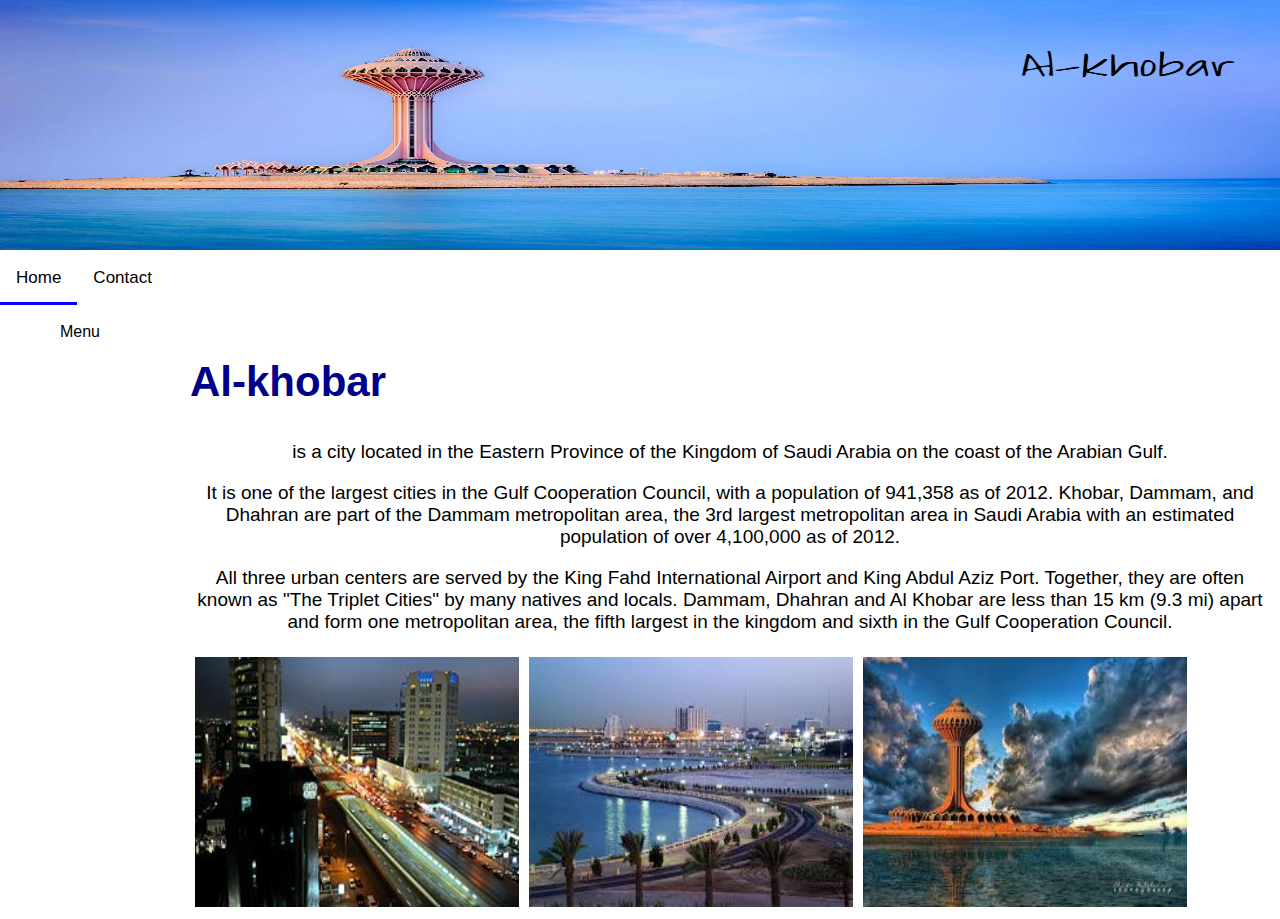
<file: public_html/index.html>
<!DOCTYPE html>
<!--
To change this license header, choose License Headers in Project Properties.
To change this template file, choose Tools | Templates
and open the template in the editor.
-->
<html>
    <head>
        <title>AlKHOBAR</title>
        <meta charset="UTF-8">
        <meta name="viewport" content="width=device-width, initial-scale=1.0">
        <link href="homepageCSS.css" rel="stylesheet" type="text/css"/>

    </head>
    <body>
        <img src="image1.png"/>

        <div class="topnav">
            
            <a class="active" href="index.html">Home</a>
            <a href="contact.html">Contact</a>
        </div>
        <br>
        <nav>Menu
            <ul>
                 <li><a href="History.html">History</a></li>
                <li><a href="tourism.html">Tourism</a></li>
                <li> <a href="socially.html">Socially</a></li>
                <li> <a href="economically.html">Economically</a></li>
                <li><a href="population.html">Population</a></li>
                <li><a href="schools.html">Schools</a></li>
                <li><a href="hospitals.html">Hospitals</a></li>
                <li><a href="universities.html">Universities & College</a></li>
                <li><a href="link.html">Links</a></li>
            </ul>
        </nav>
        
            <div class="main">
  <h2>Al-khobar</h2>
  
  <p>is a city located in the Eastern Province of the Kingdom of Saudi Arabia on the coast of the Arabian Gulf. </p>
  <p>It is one of the largest cities in the Gulf Cooperation Council, with a population of 941,358 as of 2012. Khobar, Dammam, and Dhahran are part of the Dammam metropolitan area, the 3rd largest metropolitan area in Saudi Arabia with an estimated population of over 4,100,000 as of 2012.</p>
  <p> All three urban centers are served by the King Fahd International Airport and King Abdul Aziz Port. Together, they are often known as "The Triplet Cities" by many natives and locals. Dammam, Dhahran and Al Khobar are less than 15 km (9.3 mi) apart and form one metropolitan area, the fifth largest in the kingdom and sixth in the Gulf Cooperation Council.</p>
    
  
          
  
  <div class="row">
  <div class="column">
    <img src="Khobar_At_night.jpg" alt="night" height="250" style="width:100%">
  </div>
  <div class="column">
    <img src="img2.jpg" alt="imgeas" height="250" style="width:100%">
  </div>
  <div class="column">
      <img src="images3.jpg" alt="Mountains" height="250" style="width:100%">
  </div>
</div>


</div>
            
    </body>
</html>
</file>
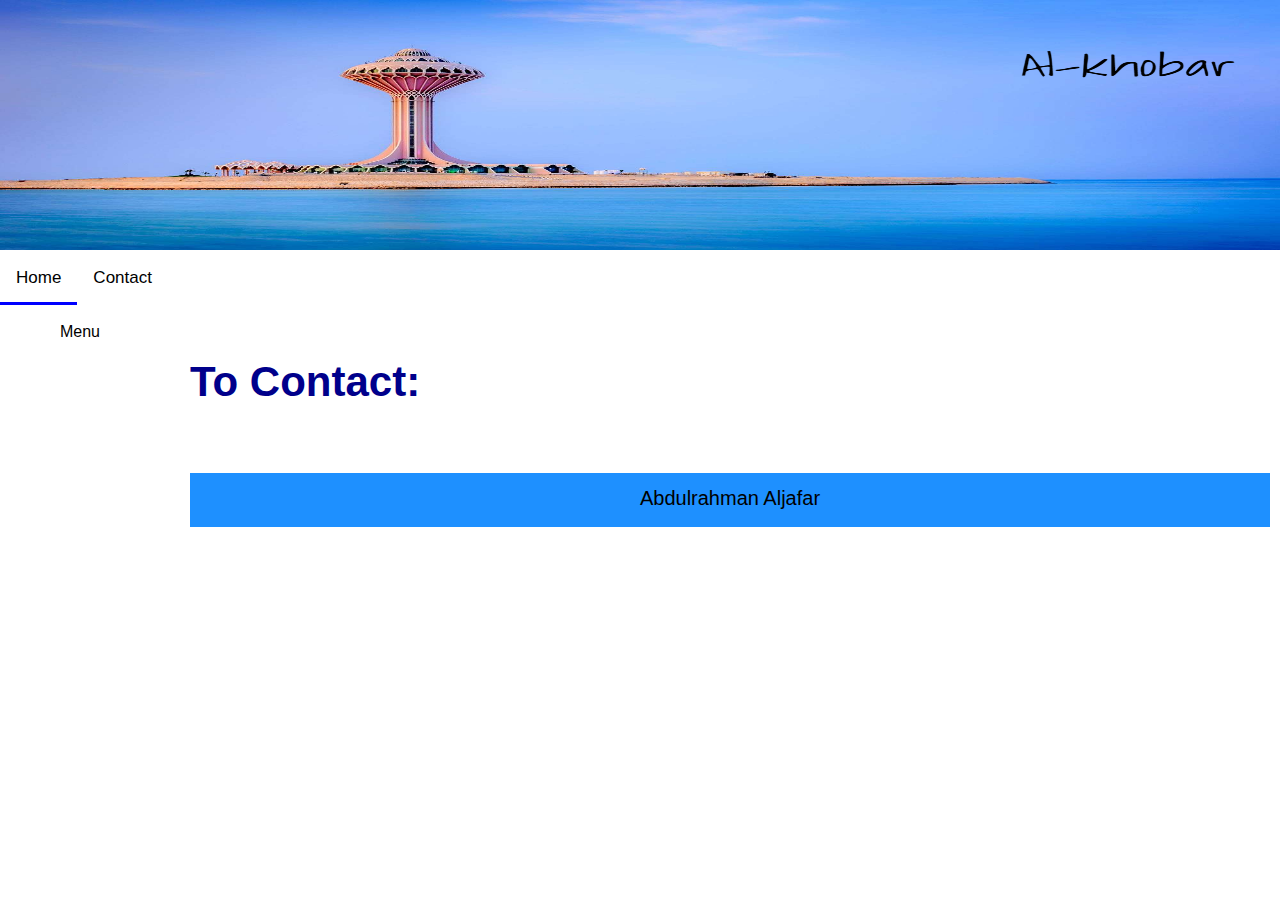
<file: public_html/Contact.html>
<!DOCTYPE html>
<!--
To change this license header, choose License Headers in Project Properties.
To change this template file, choose Tools | Templates
and open the template in the editor.
-->
<html>
    <head>
        <title>AlKHOBAR</title>
        <meta charset="UTF-8">
        <meta name="viewport" content="width=device-width, initial-scale=1.0">
        <link href="homepageCSS.css" rel="stylesheet" type="text/css"/>

    </head>
    <body>
        <img src="image1.png"/>

        <div class="topnav">

            <a class="active" href="index.html">Home</a>
            <a href="contact.html">Contact</a>
        </div>
        <br>
        <nav>Menu
            <ul>
                <li><a href="History.html">History</a></li>
                <li><a href="tourism.html">Tourism</a></li>
                <li> <a href="socially.html">Socially</a></li>
                <li> <a href="economically.html">Economically</a></li>
                <li><a href="population.html">Population</a></li>
                <li><a href="schools.html">Schools</a></li>
                <li><a href="hospitals.html">Hospitals</a></li>
                <li><a href="universities.html">Universities & College</a></li>
                <li><a href="link.html">Links</a></li>
            </ul>
        </nav>

        <div class="main">
              
            <h2>To Contact: </h2>
            <p> </p>
            <br>
          <button class="btn"><a href="mailto:Abdulrahmana.Jafar@gmail.com">Abdulrahman Aljafar</a></button>  

        </div>

    </body>
</html>
</file>
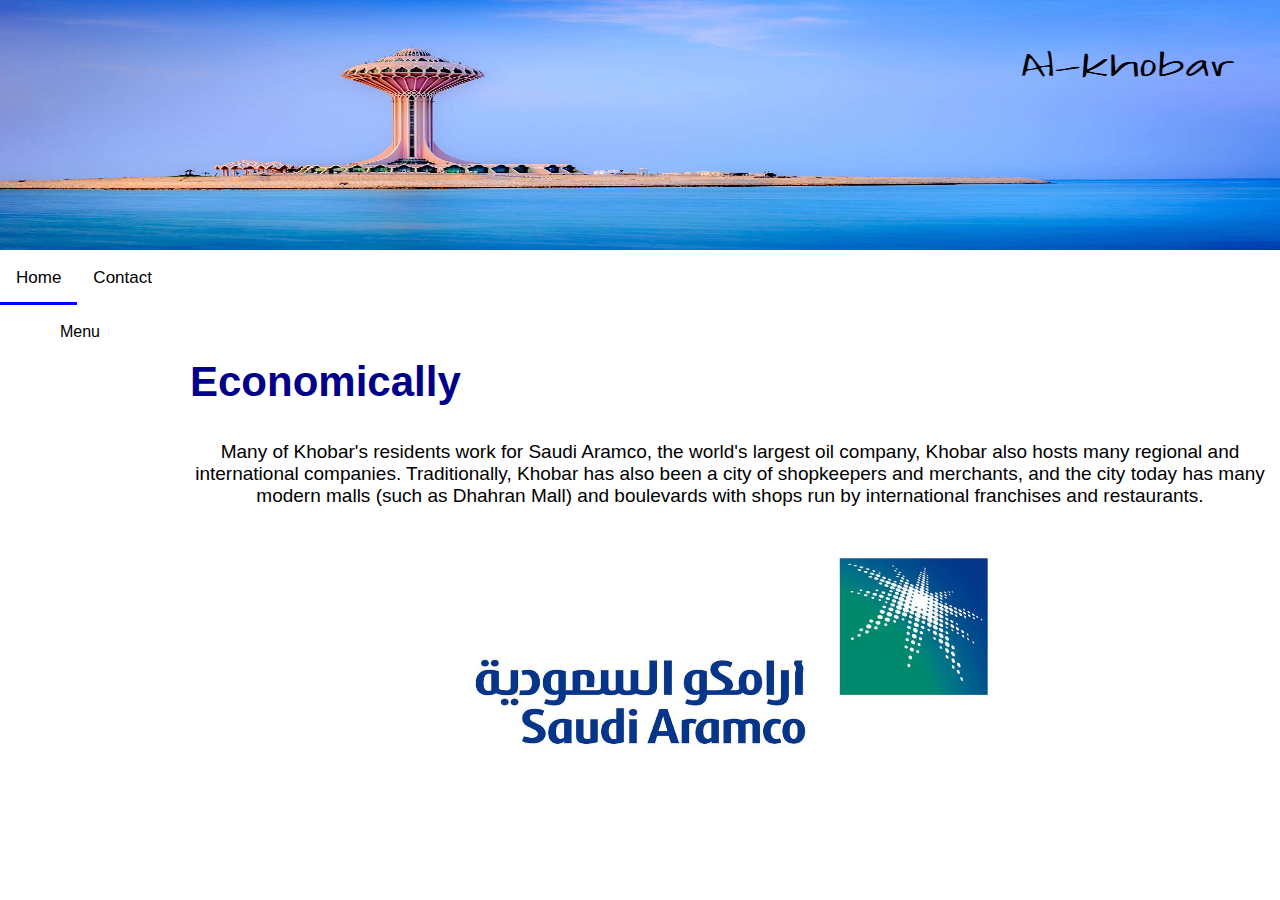
<file: public_html/economically.html>
<!DOCTYPE html>
<!--
To change this license header, choose License Headers in Project Properties.
To change this template file, choose Tools | Templates
and open the template in the editor.
-->
<html>
    <head>
        <title>AlKHOBAR</title>
        <meta charset="UTF-8">
        <meta name="viewport" content="width=device-width, initial-scale=1.0">
        <link href="homepageCSS.css" rel="stylesheet" type="text/css"/>

    </head>
    <body>
        <img src="image1.png" />

        <div class="topnav">
            
            <a class="active" href="index.html">Home</a>
            <a href="contact.html">Contact</a>
        </div>
        <br>
        <nav>Menu
                <ul>
                <li><a href="History.html">History</a></li>
                <li><a href="tourism.html">Tourism</a></li>
                <li> <a href="socially.html">Socially</a></li>
                <li> <a href="economically.html">Economically</a></li>
                <li><a href="population.html">Population</a></li>
                <li><a href="schools.html">Schools</a></li>
                <li><a href="hospitals.html">Hospitals</a></li>
                <li><a href="universities.html">Universities & College</a></li>
                <li><a href="link.html">Links</a></li>
            </ul>
        </nav>
       <div class="main">
  <h2>Economically</h2>
  <p>Many of Khobar's residents work for Saudi Aramco, the world's largest oil company, Khobar also hosts many regional and international companies. Traditionally, Khobar has also been a city of shopkeepers and merchants, and the city today has many modern malls (such as Dhahran Mall) and boulevards with shops run by international franchises and restaurants.</p>
  <img src="1517909615.jpg" width="400" height="300" class="center">
</div>
    </body>
</html>
</file>
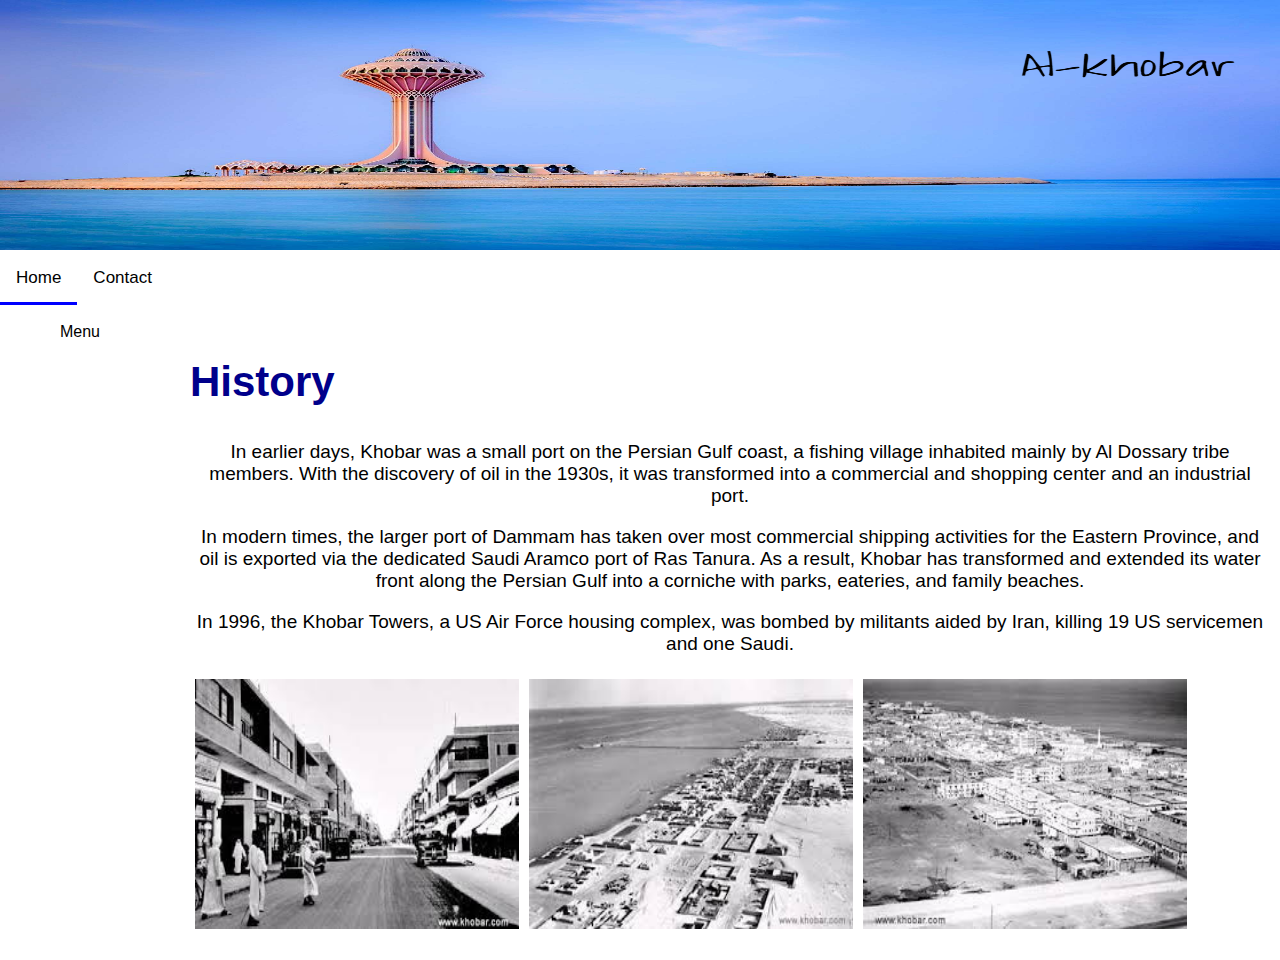
<file: public_html/History.html>
<!DOCTYPE html>
<!--
To change this license header, choose License Headers in Project Properties.
To change this template file, choose Tools | Templates
and open the template in the editor.
-->
<html>
    <head>
        <title>AlKHOBAR</title>
        <meta charset="UTF-8">
        <meta name="viewport" content="width=device-width, initial-scale=1.0">
        <link href="homepageCSS.css" rel="stylesheet" type="text/css"/>

    </head>
    <body>
        <img src="image1.png" />

        <div class="topnav">

            <a class="active" href="index.html">Home</a>
            <a href="contact.html">Contact</a>
        </div>
        <br>
        <nav>Menu
            <ul>
                <li><a href="History.html">History</a></li>
                <li><a href="tourism.html">Tourism</a></li>
                <li> <a href="socially.html">Socially</a></li>
                <li> <a href="economically.html">Economically</a></li>
                <li><a href="population.html">Population</a></li>
                <li><a href="schools.html">Schools</a></li>
                <li><a href="hospitals.html">Hospitals</a></li>
                <li><a href="universities.html">Universities & College</a></li>
                <li><a href="link.html">Links</a></li>
            </ul>
        </nav>

        <div class="main">

            <h2>History</h2>
            <p>In earlier days, Khobar was a small port on the Persian Gulf coast, a fishing village inhabited mainly by Al Dossary tribe members. With the discovery of oil in the 1930s, it was transformed into a commercial and shopping center and an industrial port.</p>
            <p>In modern times, the larger port of Dammam has taken over most commercial shipping activities for the Eastern Province, and oil is exported via the dedicated Saudi Aramco port of Ras Tanura. As a result, Khobar has transformed and extended its water front along the Persian Gulf into a corniche with parks, eateries, and family beaches.</p>
            <p>In 1996, the Khobar Towers, a US Air Force housing complex, was bombed by militants aided by Iran, killing 19 US servicemen and one Saudi.</p>


            <div class="row">
                <div class="column">
                    <img src="img4.jpg" alt="night" height="300" style="width:100%">
                </div>
                <div class="column">
                    <img src="img11.jpg" alt="imgeas" height="300" style="width:100%">
                </div>
                <div class="column">
                    <img src="img12.jpg" alt="imgeas" height="300" style="width:100%">
                </div>

            </div>
            <p> </p>
        </div>

    </body>
</html>
</file>
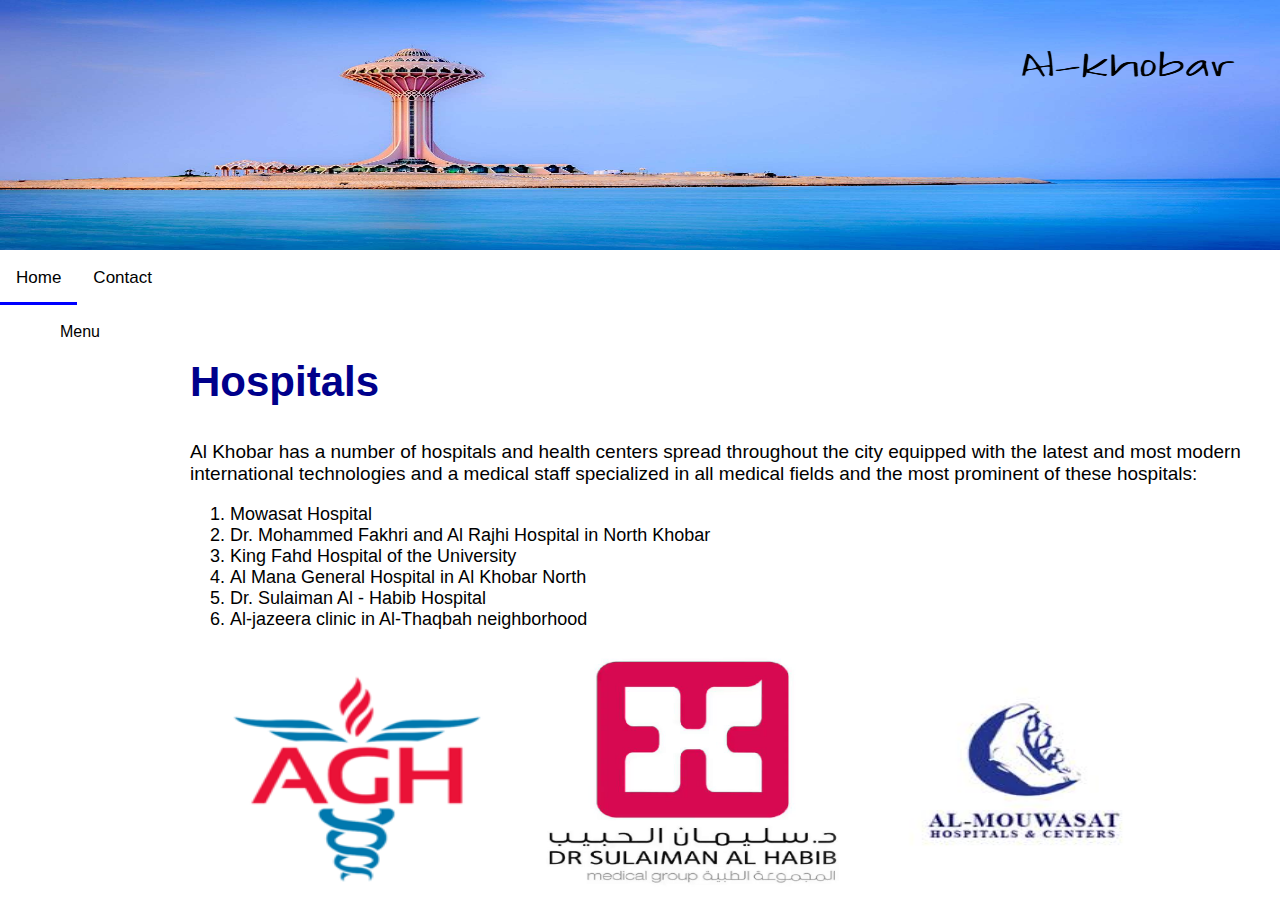
<file: public_html/hospitals.html>
<!DOCTYPE html>
<!--
To change this license header, choose License Headers in Project Properties.
To change this template file, choose Tools | Templates
and open the template in the editor.
-->
<html>
    <head>
        <title>AlKHOBAR</title>
        <meta charset="UTF-8">
        <meta name="viewport" content="width=device-width, initial-scale=1.0">
        <link href="homepageCSS.css" rel="stylesheet" type="text/css"/>

    </head>
    <body>
        <img src="image1.png" />

        <div class="topnav">
            
            <a class="active" href="index.html">Home</a>
            <a href="contact.html">Contact</a>
        </div>
        <br>
        <nav>Menu
            <ul>
                <li><a href="History.html">History</a></li>
                <li><a href="tourism.html">Tourism</a></li>
                <li> <a href="socially.html">Socially</a></li>
                <li> <a href="economically.html">Economically</a></li>
                <li><a href="population.html">Population</a></li>
                <li><a href="schools.html">Schools</a></li>
                <li><a href="hospitals.html">Hospitals</a></li>
                <li><a href="universities.html">Universities & College</a></li>
                <li><a href="link.html">Links</a></li>
            </ul>
        </nav>
       <div class="main">
  <h2>Hospitals</h2>
  
  <p class="left1">Al Khobar has a number of hospitals and health centers spread throughout the city equipped with the latest and most modern international technologies and a medical staff specialized in all medical fields and the most prominent of these hospitals: </p>
  
  <ol>
      <li>Mowasat Hospital </li>
      <li>Dr. Mohammed Fakhri and Al Rajhi Hospital in North Khobar</li>
      <li>King Fahd Hospital of the University</li>
      <li>Al Mana General Hospital in Al Khobar North</li>
      <li>Dr. Sulaiman Al - Habib Hospital</li>
      <li>Al-jazeera clinic in Al-Thaqbah neighborhood</li>
  </ol>
  
    <div class="row">
  <div class="column">
      <img src="img8.png" alt="Al Mana General Hospital in Al Khobar North" height="250" style="width:100%">
  </div>
  <div class="column">
    <img src="img9.jpg" alt="Dr. Sulaiman Al - Habib Hospital" height="250" style="width:100%">
  </div>
  <div class="column">
      <img src="img10.jpg" alt="Mowasat Hospital" height="250" style="width:100%">
  </div>
</div>
</div>
    </body>
</html>
</file>
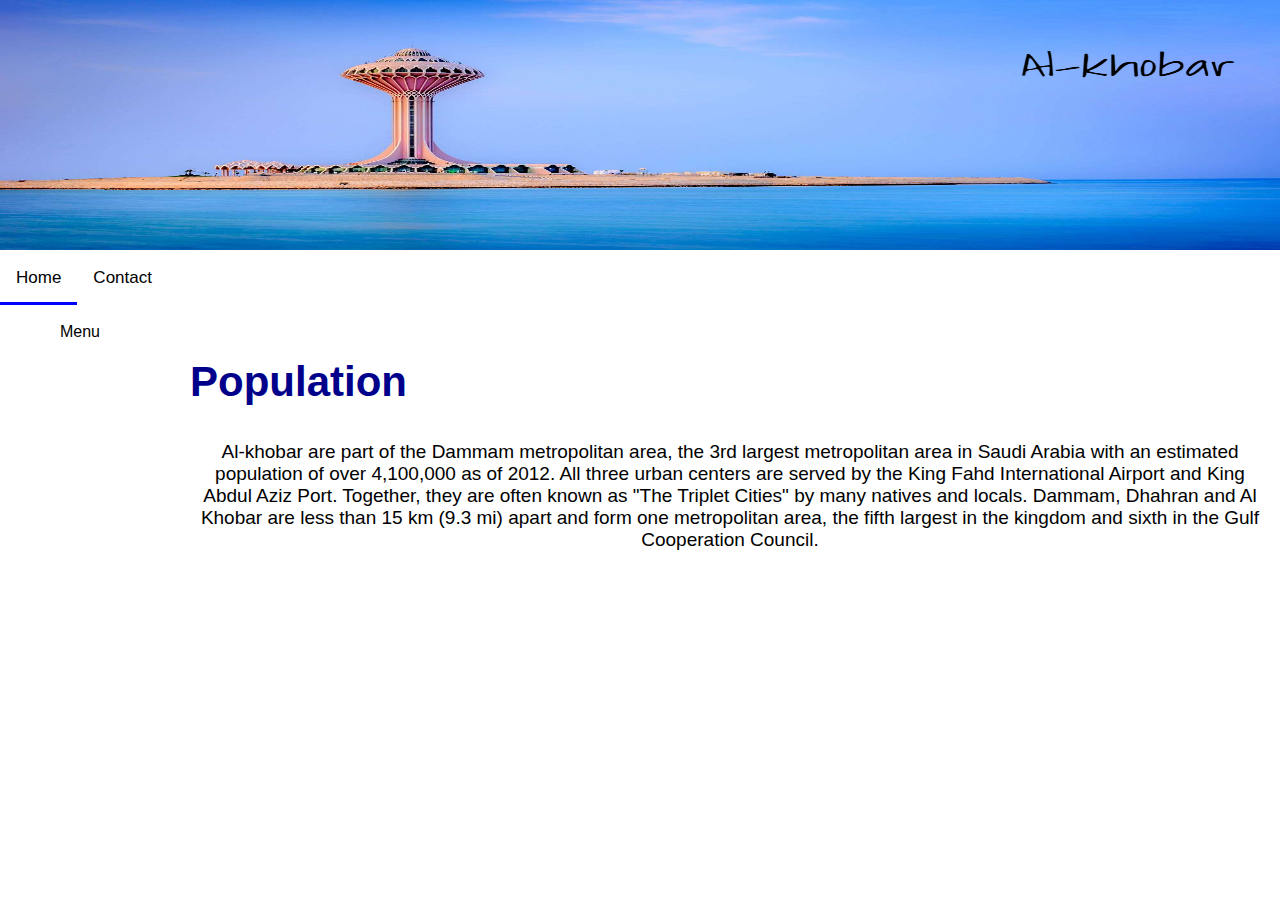
<file: public_html/population.html>
<!DOCTYPE html>
<!--
To change this license header, choose License Headers in Project Properties.
To change this template file, choose Tools | Templates
and open the template in the editor.
-->
<html>
    <head>
        <title>AlKHOBAR</title>
        <meta charset="UTF-8">
        <meta name="viewport" content="width=device-width, initial-scale=1.0">
        <link href="homepageCSS.css" rel="stylesheet" type="text/css"/>

    </head>
    <body>
        <img src="image1.png"/>

        <div class="topnav">
            
            <a class="active" href="index.html">Home</a>
            <a href="contact.html">Contact</a>
        </div>
        <br>
        <nav>Menu
            <ul>
                <li><a href="History.html">History</a></li>
                <li><a href="tourism.html">Tourism</a></li>
                <li> <a href="socially.html">Socially</a></li>
                <li> <a href="economically.html">Economically</a></li>
                <li><a href="population.html">Population</a></li>
                <li><a href="schools.html">Schools</a></li>
                <li><a href="hospitals.html">Hospitals</a></li>
                <li><a href="universities.html">Universities & College</a></li>
                <li><a href="link.html">Links</a></li>
            </ul>
        </nav>
        
            <div class="main">
  <h2>Population</h2>
  
  <p>Al-khobar are part of the Dammam metropolitan area, the 3rd largest metropolitan area in Saudi Arabia with an estimated population of over 4,100,000 as of 2012. All three urban centers are served by the King Fahd International Airport and King Abdul Aziz Port. Together, they are often known as "The Triplet Cities" by many natives and locals. Dammam, Dhahran and Al Khobar are less than 15 km (9.3 mi) apart and form one metropolitan area, the fifth largest in the kingdom and sixth in the Gulf Cooperation Council.</p> 
</div>
            
    </body>
</html>
</file>
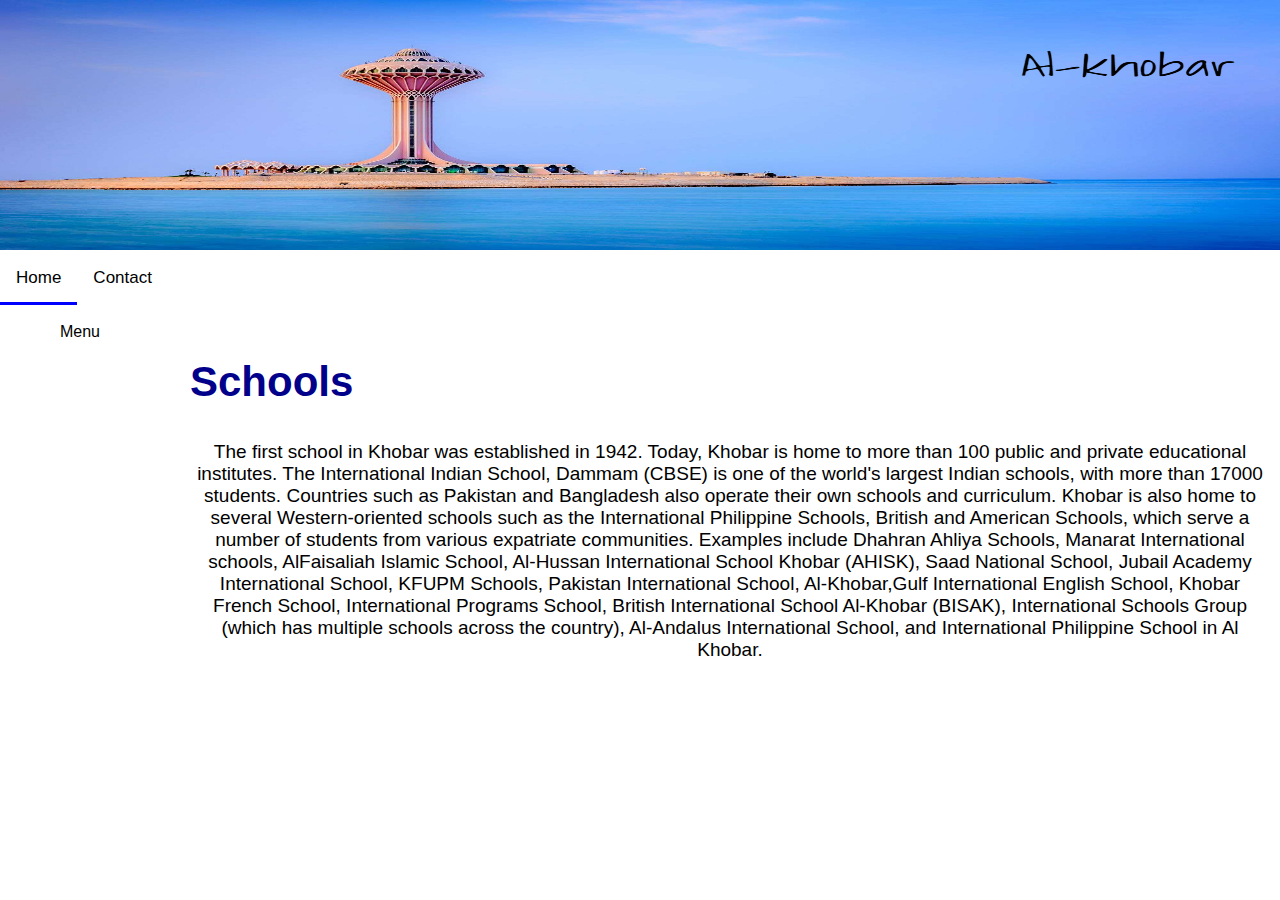
<file: public_html/schools.html>
<!DOCTYPE html>
<!--
To change this license header, choose License Headers in Project Properties.
To change this template file, choose Tools | Templates
and open the template in the editor.
-->
<html>
    <head>
        <title>AlKHOBAR</title>
        <meta charset="UTF-8">
        <meta name="viewport" content="width=device-width, initial-scale=1.0">
        <link href="homepageCSS.css" rel="stylesheet" type="text/css"/>

    </head>
    <body>
        <img src="image1.png"/>

        <div class="topnav">
            
            <a class="active" href="index.html">Home</a>
            <a href="contact.html">Contact</a>
        </div>
        <br>
        <nav>Menu
            <ul>
                <li><a href="History.html">History</a></li>
                <li><a href="tourism.html">Tourism</a></li>
                <li> <a href="socially.html">Socially</a></li>
                <li> <a href="economically.html">Economically</a></li>
                <li><a href="population.html">Population</a></li>
                <li><a href="schools.html">Schools</a></li>
                <li><a href="hospitals.html">Hospitals</a></li>
                <li><a href="universities.html">Universities & College</a></li>
                <li><a href="link.html">Links</a></li>
            </ul>
        </nav>
        
            <div class="main">
  <h2>Schools</h2>
  <p>The first school in Khobar was established in 1942. Today, Khobar is home to more than 100 public and private educational institutes. The International Indian School, Dammam (CBSE) is one of the world's largest Indian schools, with more than 17000 students. Countries such as Pakistan and Bangladesh also operate their own schools and curriculum. Khobar is also home to several Western-oriented schools such as the International Philippine Schools, British and American Schools, which serve a number of students from various expatriate communities. Examples include Dhahran Ahliya Schools, Manarat International schools, AlFaisaliah Islamic School, Al-Hussan International School Khobar (AHISK), Saad National School, Jubail Academy International School, KFUPM Schools, Pakistan International School, Al-Khobar,Gulf International English School, Khobar French School, International Programs School, British International School Al-Khobar (BISAK), International Schools Group (which has multiple schools across the country), Al-Andalus International School, and International Philippine School in Al Khobar.</p>
</div>
            
    </body>
</html>
</file>
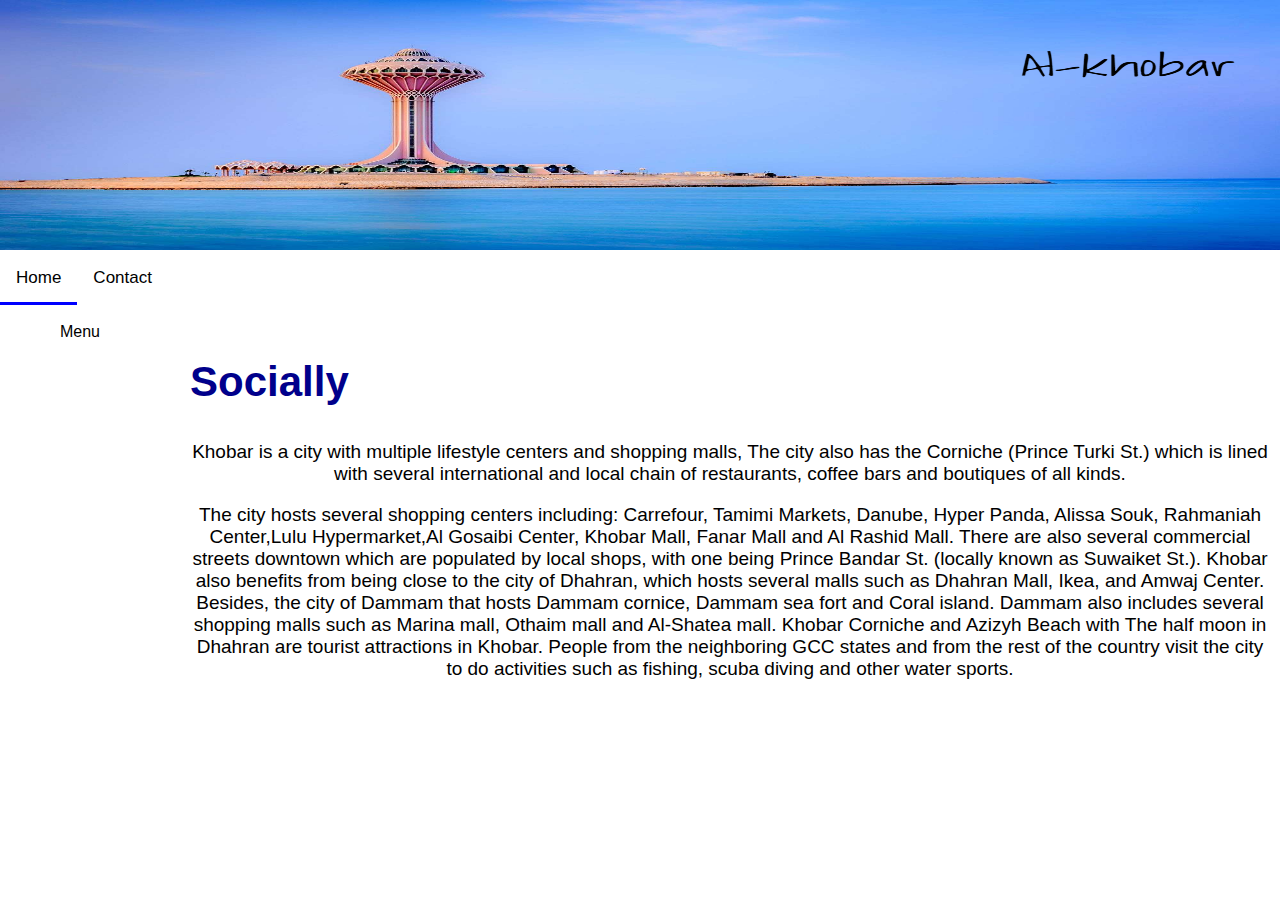
<file: public_html/socially.html>
<!DOCTYPE html>
<!--
To change this license header, choose License Headers in Project Properties.
To change this template file, choose Tools | Templates
and open the template in the editor.
-->
<html>
    <head>
        <title>AlKHOBAR</title>
        <meta charset="UTF-8">
        <meta name="viewport" content="width=device-width, initial-scale=1.0">
        <link href="homepageCSS.css" rel="stylesheet" type="text/css"/>

    </head>
    <body>
        <img src="image1.png"/>

        <div class="topnav">
            
            <a class="active" href="index.html">Home</a>
            <a href="contact.html">Contact</a>
        </div>
        <br>
        <nav>Menu
            <ul>
                <li><a href="History.html">History</a></li>
                <li><a href="tourism.html">Tourism</a></li>
                <li> <a href="socially.html">Socially</a></li>
                <li> <a href="economically.html">Economically</a></li>
                <li><a href="population.html">Population</a></li>
                <li><a href="schools.html">Schools</a></li>
                <li><a href="hospitals.html">Hospitals</a></li>
                <li><a href="universities.html">Universities & College</a></li>
                <li><a href="link.html">Links</a></li>
            </ul>
        </nav>
       <div class="main">
  <h2>Socially</h2>
  <p>Khobar is a city with multiple lifestyle centers and shopping malls, The city also has the Corniche (Prince Turki St.) which is lined with several international and local chain of restaurants, coffee bars and boutiques of all kinds.</p>
  <p>The city hosts several shopping centers including: Carrefour, Tamimi Markets, Danube, Hyper Panda, Alissa Souk, Rahmaniah Center,Lulu Hypermarket,Al Gosaibi Center, Khobar Mall, Fanar Mall and Al Rashid Mall. There are also several commercial streets downtown which are populated by local shops, with one being Prince Bandar St. (locally known as Suwaiket St.). Khobar also benefits from being close to the city of Dhahran, which hosts several malls such as Dhahran Mall, Ikea, and Amwaj Center. Besides, the city of Dammam that hosts Dammam cornice, Dammam sea fort and Coral island. Dammam also includes several shopping malls such as Marina mall, Othaim mall and Al-Shatea mall. Khobar Corniche and Azizyh Beach with The half moon in Dhahran are tourist attractions in Khobar. People from the neighboring GCC states and from the rest of the country visit the city to do activities such as fishing, scuba diving and other water sports.</p>  
</div>
    </body>
</html>
</file>
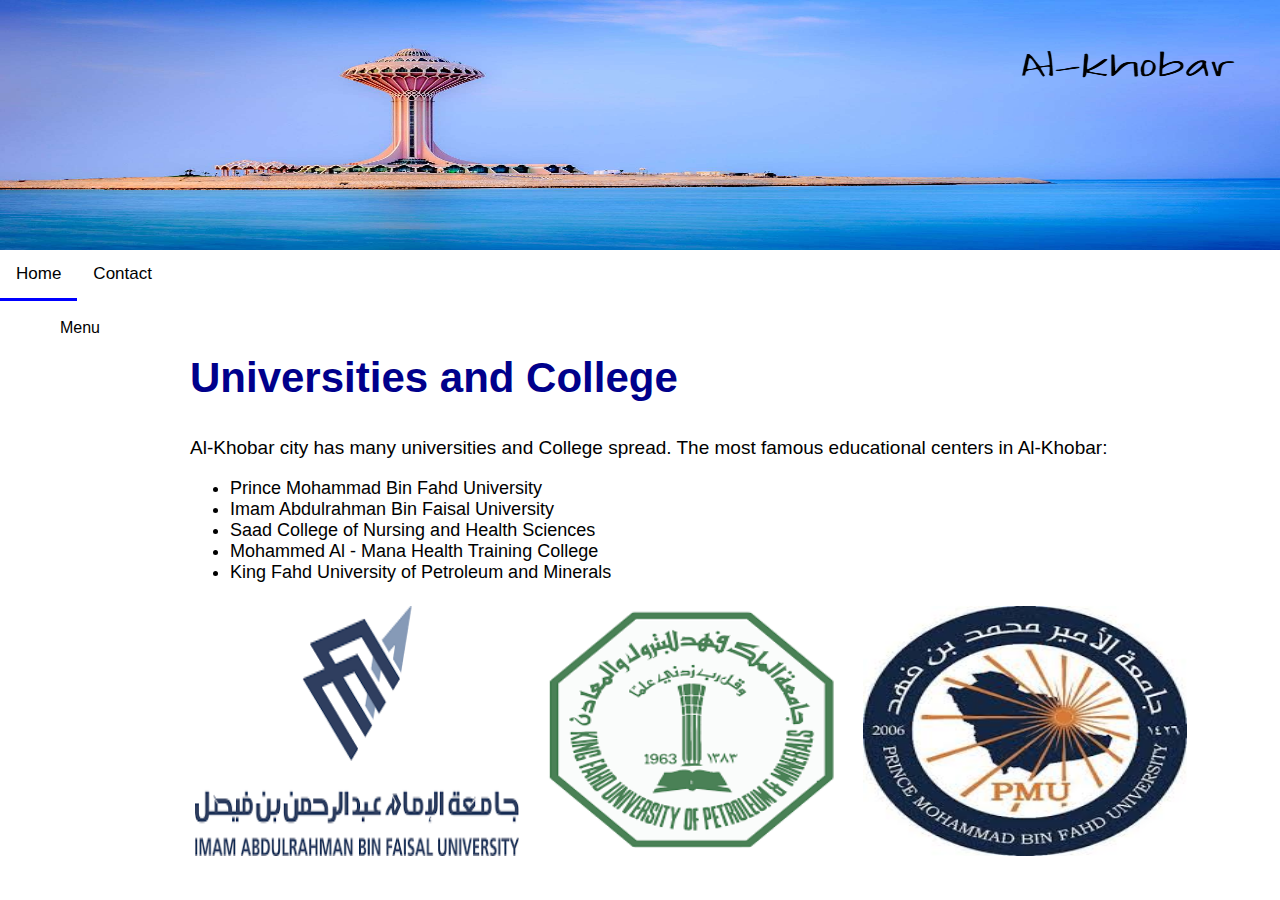
<file: public_html/universities.html>
<html>
    <head>
        <title>AlKHOBAR</title>
        <meta charset="UTF-8">
        <meta name="viewport" content="width=device-width, initial-scale=1.0">
        <link href="homepageCSS.css" rel="stylesheet" type="text/css"/>

    </head>
    <body>
        <img src="image1.png" />

        <div class="topnav">
            
            <a class="active" href="index.html">Home</a>
            <a href="contact.html">Contact</a>
        </div>
        <br>
        <nav>Menu
            <ul>
                <li><a href="History.html">History</a></li>
                <li><a href="tourism.html">Tourism</a></li>
                <li> <a href="socially.html">Socially</a></li>
                <li> <a href="economically.html">Economically</a></li>
                <li><a href="population.html">Population</a></li>
                <li><a href="schools.html">Schools</a></li>
                <li><a href="hospitals.html">Hospitals</a></li>
                <li><a href="universities.html">Universities & College</a></li>
                <li><a href="link.html">Links</a></li>
            </ul>
        </nav>
       <div class="main">
  <h2>Universities and College </h2>
  
  <p class="left1">Al-Khobar city has many universities and College spread. The most famous educational centers in Al-Khobar:</p>
  
  <ul>
      <li>Prince Mohammad Bin Fahd University</li>
      <li>Imam Abdulrahman Bin Faisal University</li>
      <li>Saad College of Nursing and Health Sciences</li>
      <li>Mohammed Al - Mana Health Training College</li>
      <li>King Fahd University of Petroleum and Minerals</li>

  </ul>
  
    <div class="row">
  <div class="column">
      <img src="img13.png" alt="night" height="250" style="width:100%">
  </div>
  <div class="column">
       <img src="img15.png" alt="night" height="250" style="width:100%">
  </div>
        
  <div class="column">
    <img src="img14.jpg" alt="imgeas" height="250" style="width:100%">
  </div>


  </div>


</div>

       
    </body>
</html>
</file>
<file: public_html/homepageCSS.css>
body {margin:0;
      font-family: arial,sans-serif;
      background-color: white;
}


.btn {
    background-color: DodgerBlue;
    border: none;
    color: white;
    padding: 14px 30px;
    cursor: pointer;
    font-size: 20px;
    text-align: center;
    width: 100%;
}

.btn:hover {
    background-color: RoyalBlue;
}


.topnav {
    overflow: hidden;
    background-color: white;
}

.topnav a {
    float: left;
    display: block;
    color: black;
    text-align: center;
    padding: 14px 16px;
    text-decoration: none;
    font-size: 17px;
    border-bottom: 3px solid transparent;
}

.topnav a:hover {
    border-bottom: 3px solid blue;
}

.topnav a.active {
    border-bottom: 3px solid blue;
}

nav{
    color: black;
    text-align: center;
    width: 10em;
    background-color: white;
    position: absolute;

}

nav ul{ display: none;
        list-style: none;
        margin: 0;
        padding: 0;
}

nav:hover ul{display: block;
}
nav ul li {
    background-color: white;
    width: 10em;
    color: black;
}

nav ul li:hover{
    border-bottom: 3px solid blue;
}
a{

    display: block;
    color: black;
    text-align: center;

    text-decoration: none;

    border-bottom: 3px solid transparent;
}

p{
    text-align: center;
    font-size: 19px;
}
.left1{text-align: left;}
.main {
    margin-left: 180px;
    font-size: 28px; 
    padding: 0px 10px;
}



.center {
    display: block;
    margin-left: auto;
    margin-right: auto;
    width: 50%;
}
ol{    font-size: 18px;
}

.column {
  float: left;
  width: 30%;
  padding: 5px;
}


.row::after {
  content: "";
  clear: both;
  display: table;
}

h2{color: darkblue;}

.link1{text-align: left;}
.link2{text-align: left;}
.link3{text-align: left;}
.link4{text-align: left;}

img{width: 100%; height:250px;}

ul{font-size: 18px;}

video{margin-left: 25%;width:550; height:350; }
</file>
